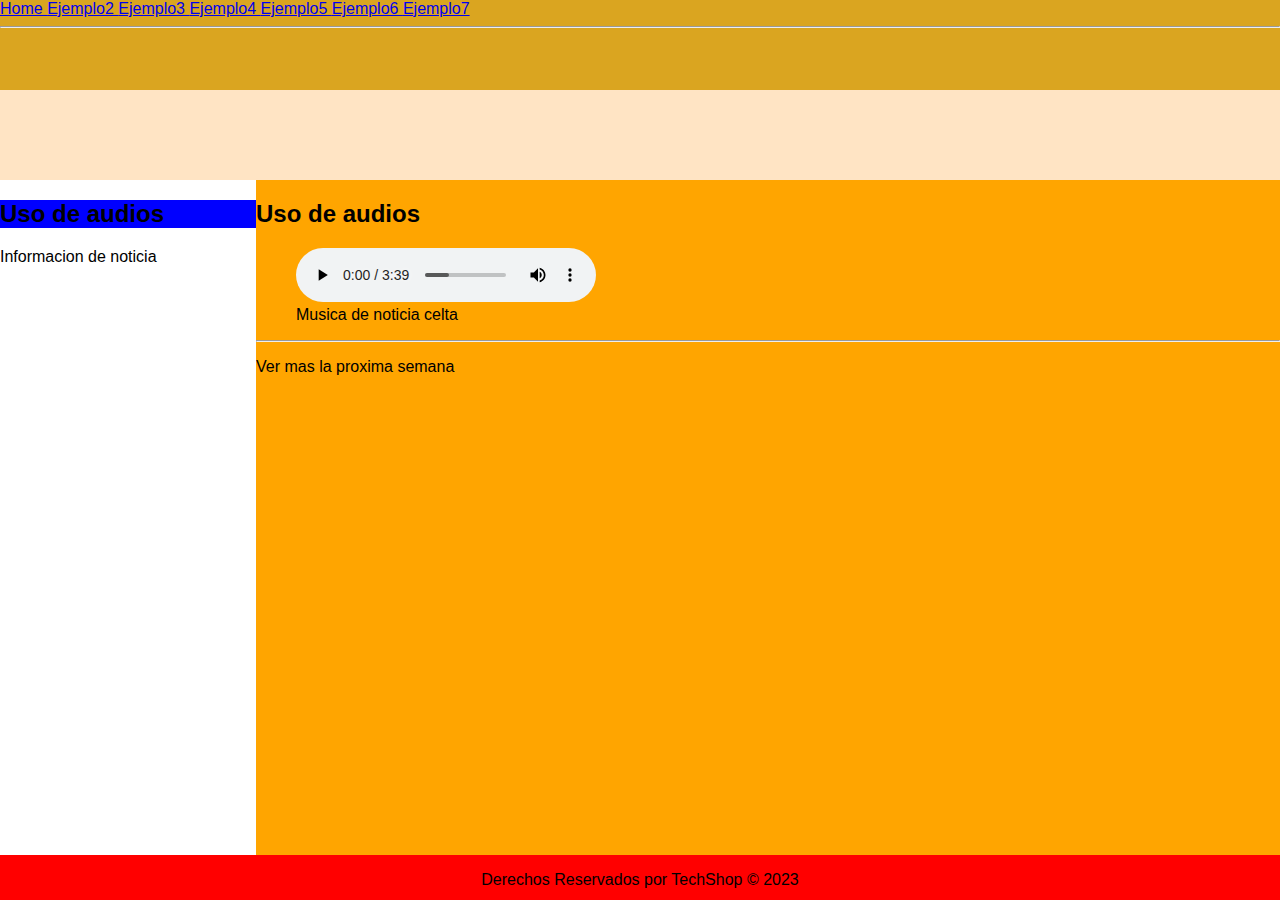
<file: src/main/resources/static/Audios.html>
<!DOCTYPE html>
<!--
Click nbfs://nbhost/SystemFileSystem/Templates/Licenses/license-default.txt to change this license
Click nbfs://nbhost/SystemFileSystem/Templates/Other/html.html to edit this template
-->
<html>
    <head>
        <title> TechShop </title> <!-- nombre de pestaña -->
        <meta charset="UTF-8">
        <meta name="viewport" content="width=device-width, initial-scale=1.0">
    </head>
    <body>

        <header class="header">

            <nav>

                <a href="index.html">Home </a>  <!--a href son botones -->
                <a href="Ejemplo2.html">Ejemplo2 </a>
                <a href="Ejemplo3.html">Ejemplo3 </a>
                <a href="Ejemplo4.html">Ejemplo4 </a>
                <a href="Ejemplo5.html">Ejemplo5 </a>
                <a href="Ejemplo5.html">Ejemplo6 </a>
                <a href="Ejemplo5.html">Ejemplo7 </a>
                <link href="css/estilos.css" rel="stylesheet" type="text/css"/>


            </nav>

            <hr>

        </header>

        <aside class="aside">

            
            <h2 class="noticia">Uso de audios</h2> <!-- con esta class se pone un audio referente a una noticia -->
            <p>Informacion de noticia</p>

        </aside>


        <section class="section">


            <article>

                <header>
                    <h2>Uso de audios</h2>
                </header>


                <figure>
                    <audio controls> <!-- controls para que nos salga el play y la pausa -->
                        <source src="audios/musica.mp3" type="audio/mpeg">
                        Your browser does not support the <code>audio</code> tag.
                    </audio>

                    <figcaption>Musica de noticia celta</figcaption>
                </figure>

                <hr>
                
                <footer>
                    <p>Ver mas la proxima semana</p>
                </footer>

            </article>

        </section>
        
        <footer class="footer">
            <p>Derechos Reservados por TechShop &COPY; 2023</p>
        </footer>

    </body>
</html>
</file>
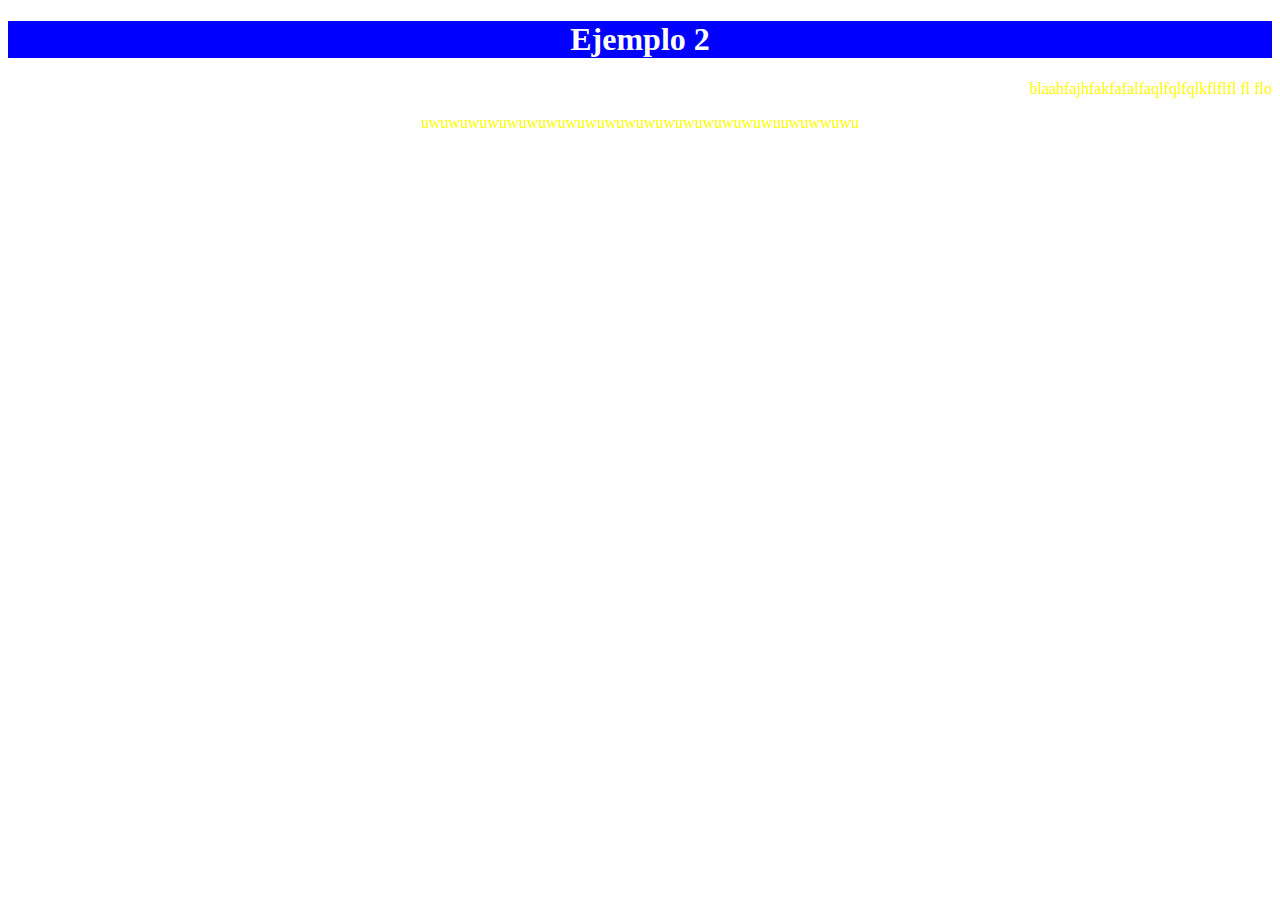
<file: src/main/resources/static/Ejemplo2.html>
<!DOCTYPE html>
<!--
Click nbfs://nbhost/SystemFileSystem/Templates/Licenses/license-default.txt to change this license
Click nbfs://nbhost/SystemFileSystem/Templates/Other/html.html to edit this template
-->
<html>
    <head>
        <title> TechShop </title> <!-- nombre de pestaña -->
        <meta charset="UTF-8">
        <meta name="viewport" content="width=device-width, initial-scale=1.0">
    </head>
    <body>
        
        <div style="background-color: red"> 
        <h1 style="text-align: center; background-color: blue; color: white"> Ejemplo 2 </h1> <!-- h1 titulo, text align para alinearlo -->      
        </div>   <!-- div para separar bloques de info -->                                                                           <!-- background color y color con punto y coma -->
        
        <div style="color: yellow">
        <p style="text-align: right"> blaahfajhfakfafalfaqlfqlfqlkflflfl  fl  flo   </p>
        <p style="text-align: center"> uwuwuwuwuwuwuwuwuwuwuwuwuwuwuwuwuwuwuuwuwwuwu  </p>
        </div>
 
    </body>
</html>
</file>
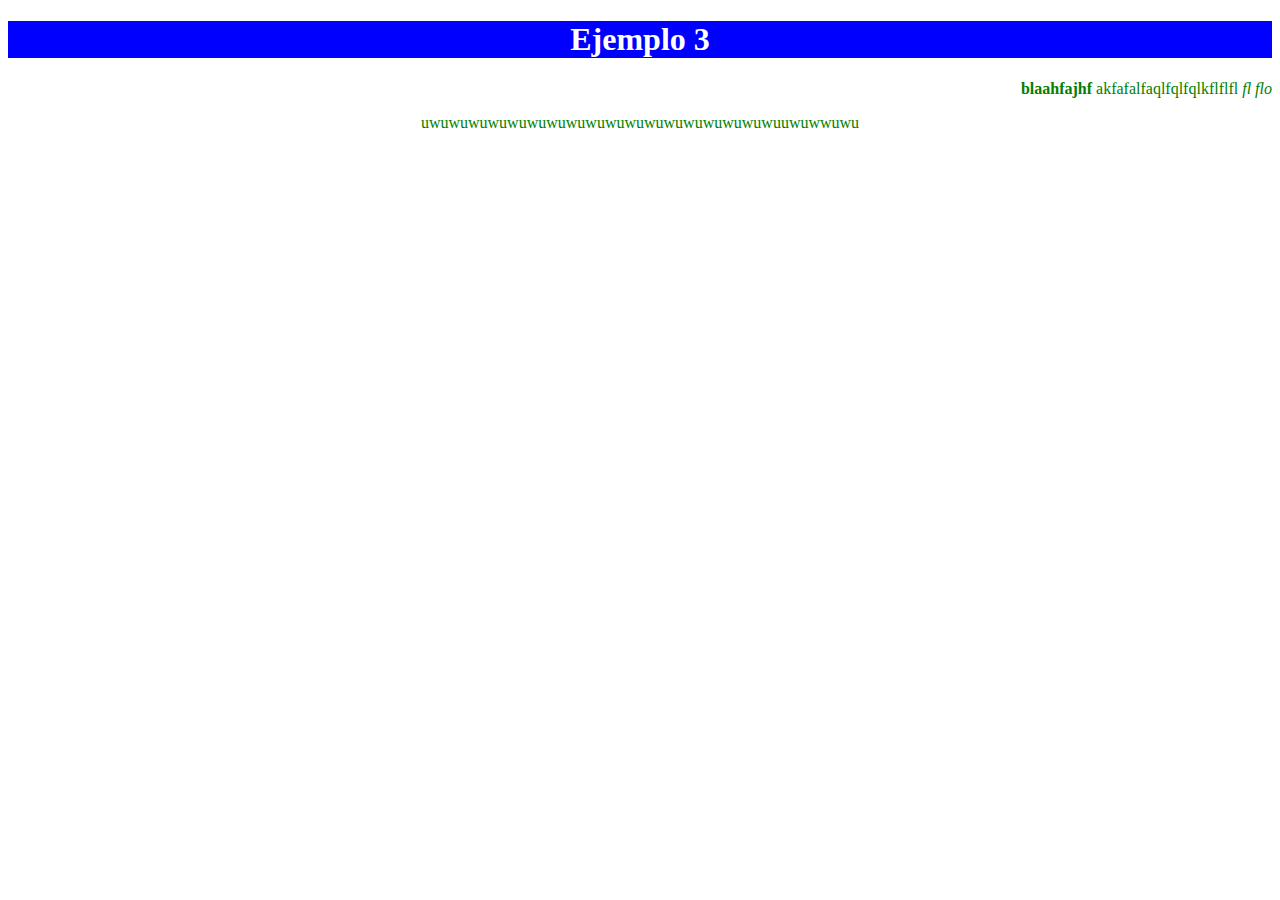
<file: src/main/resources/static/Ejemplo3.html>
<!DOCTYPE html>
<!--
Click nbfs://nbhost/SystemFileSystem/Templates/Licenses/license-default.txt to change this license
Click nbfs://nbhost/SystemFileSystem/Templates/Other/html.html to edit this template
-->
<html>
    <head>
        <title> TechShop </title> <!-- nombre de pestaña -->
        <meta charset="UTF-8">
        <meta name="viewport" content="width=device-width, initial-scale=1.0">
    </head>
    <body>
        
        <div style="background-color: red"> 
        <h1 style="text-align: center; background-color: blue; color: white"> Ejemplo 3 </h1> <!-- h1 titulo, text align para alinearlo -->      
        </div>   <!-- div para separar bloques de info -->                                                                           <!-- background color y color con punto y coma -->
        
        
        <div style="color: green">
            
            <p style="text-align: right"> <strong> blaahfajhf </strong>akfafalfaqlfqlfqlkflflfl  <i>fl  flo </i>  </p>
            <p style="text-align: center;"> uwuwuwuwuwuwuwuwuwuwuwuwuwuwuwuwuwuwuuwuwwuwu  </p>
        </div>
 
    </body>
</html>
</file>
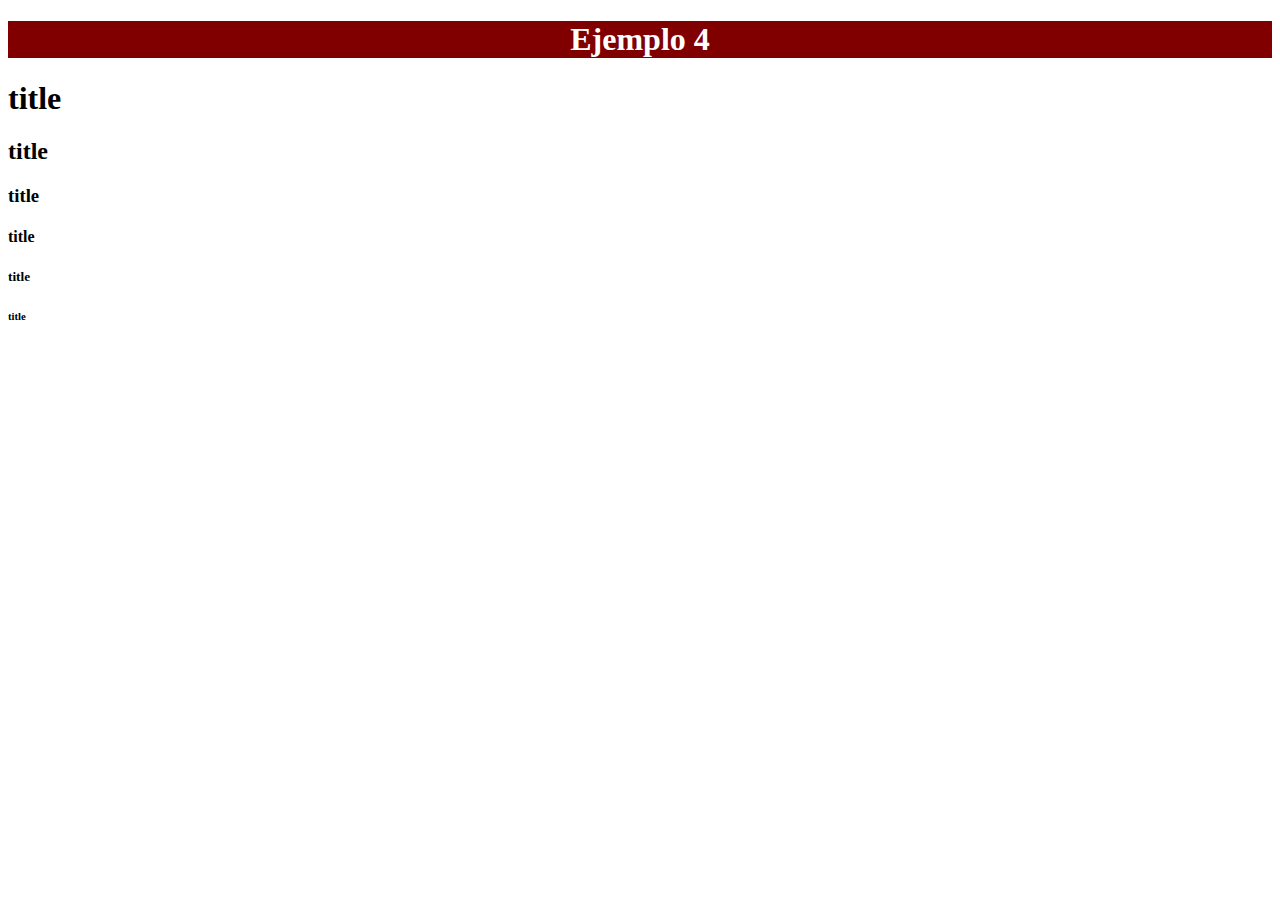
<file: src/main/resources/static/Ejemplo4.html>
<!DOCTYPE html>
<!--
Click nbfs://nbhost/SystemFileSystem/Templates/Licenses/license-default.txt to change this license
Click nbfs://nbhost/SystemFileSystem/Templates/Other/html.html to edit this template
-->
<html>
    <head>
        <title> TechShop </title> <!-- nombre de pestaña -->
        <meta charset="UTF-8">
        <meta name="viewport" content="width=device-width, initial-scale=1.0">
    </head>
    <body>
        
        <div style="background-color: red"> 
        <h1 style="text-align: center; background-color: maroon; color: white"> Ejemplo 4 </h1> <!-- h1 titulo, text align para alinearlo -->      
        </div>   <!-- div para separar bloques de info -->                                                                           <!-- background color y color con punto y coma -->
        
        <h1>title</h1>
        <h2>title</h2>
        <h3>title</h3>
        <h4>title</h4>
        <h5>title</h5>
        <h6>title</h6>
        
    </body>
</html>
</file>
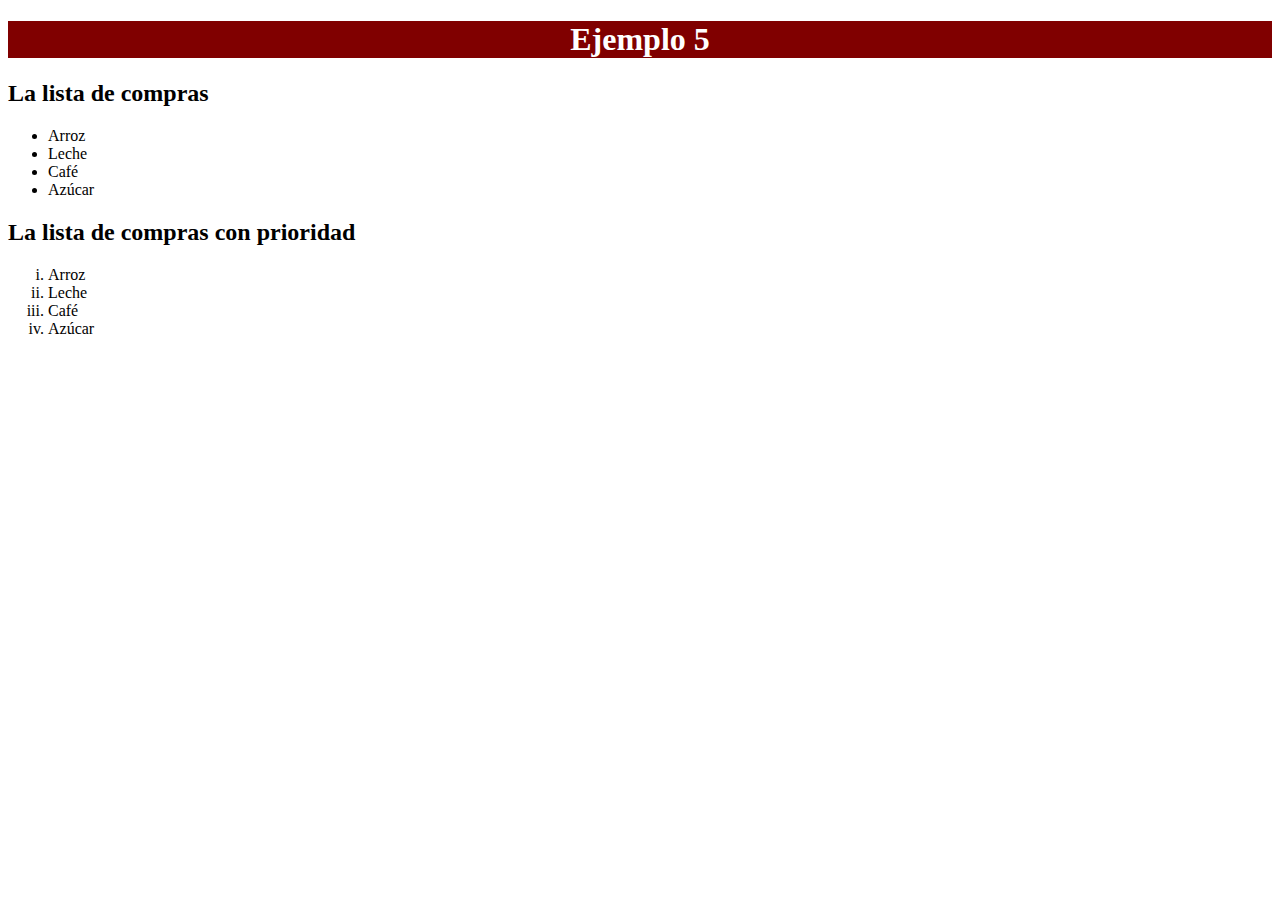
<file: src/main/resources/static/Ejemplo5.html>
<!DOCTYPE html>
<!--
Click nbfs://nbhost/SystemFileSystem/Templates/Licenses/license-default.txt to change this license
Click nbfs://nbhost/SystemFileSystem/Templates/Other/html.html to edit this template
-->
<html>
    <head>
        <title> TechShop </title> <!-- nombre de pestaña -->
        <meta charset="UTF-8">
        <meta name="viewport" content="width=device-width, initial-scale=1.0">
    </head>
    <body>
        
        <div style="background-color: red"> 
        <h1 style="text-align: center; background-color: maroon; color: white"> Ejemplo 5 </h1> <!-- h1 titulo, text align para alinearlo -->      
        </div>   <!-- div para separar bloques de info -->                                                                           <!-- background color y color con punto y coma -->
        
        
        <h2>La lista de compras</h2>
        <ul> <!-- u1 para crear listas -->     
        
            <li>  Arroz  </li>  <!-- li para contenido de lista -->
            <li>  Leche  </li>
            <li>  Café   </li>
            <li>  Azúcar </li>
 
        </ul>
        
        <h2>La lista de compras con prioridad</h2>
        <ol type="i"> <!-- ol para crear listas ORDENADAS -->     
        
            <li>  Arroz  </li>  <!-- li para contenido de lista -->
            <li>  Leche  </li>
            <li>  Café   </li>
            <li>  Azúcar </li>
 
        </ol>
        
    </body>
</html>
</file>
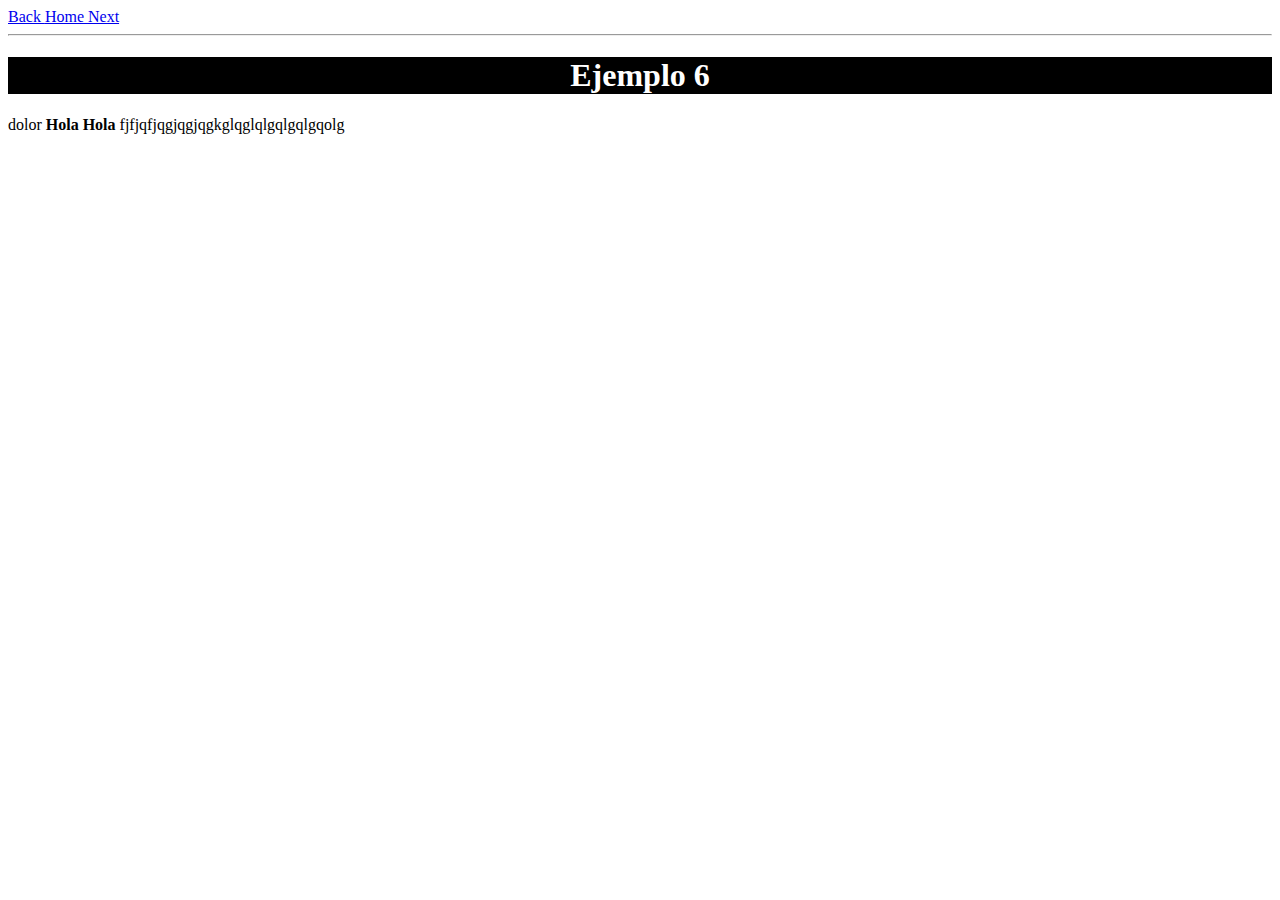
<file: src/main/resources/static/Ejemplo6.html>
<!DOCTYPE html>
<!--
Click nbfs://nbhost/SystemFileSystem/Templates/Licenses/license-default.txt to change this license
Click nbfs://nbhost/SystemFileSystem/Templates/Other/html.html to edit this template
-->
<html>
    <head>
        <title> TechShop </title> <!-- nombre de pestaña -->
        <meta charset="UTF-8">
        <meta name="viewport" content="width=device-width, initial-scale=1.0">
    </head>
    <body>
        
        <a href="Ejemplo5.html"> Back </a>
        <a href="index.html"> Home </a>
        <a href="Ejemplo7.html"> Next </a>
        
        <hr> <!-- es un brinco de pagina -->
        <div>
            <h1 style="text-align: center;background-color: black;color: white">Ejemplo 6</h1>
        </div>
        
        <div style="font-family: Comic Sans MS; font-size: 16px ">
            <p>dolor <strong> Hola Hola </strong> fjfjqfjqgjqgjqgkglqglqlgqlgqlgqolg</p>
  
        </div>
    </body>
</html>
</file>
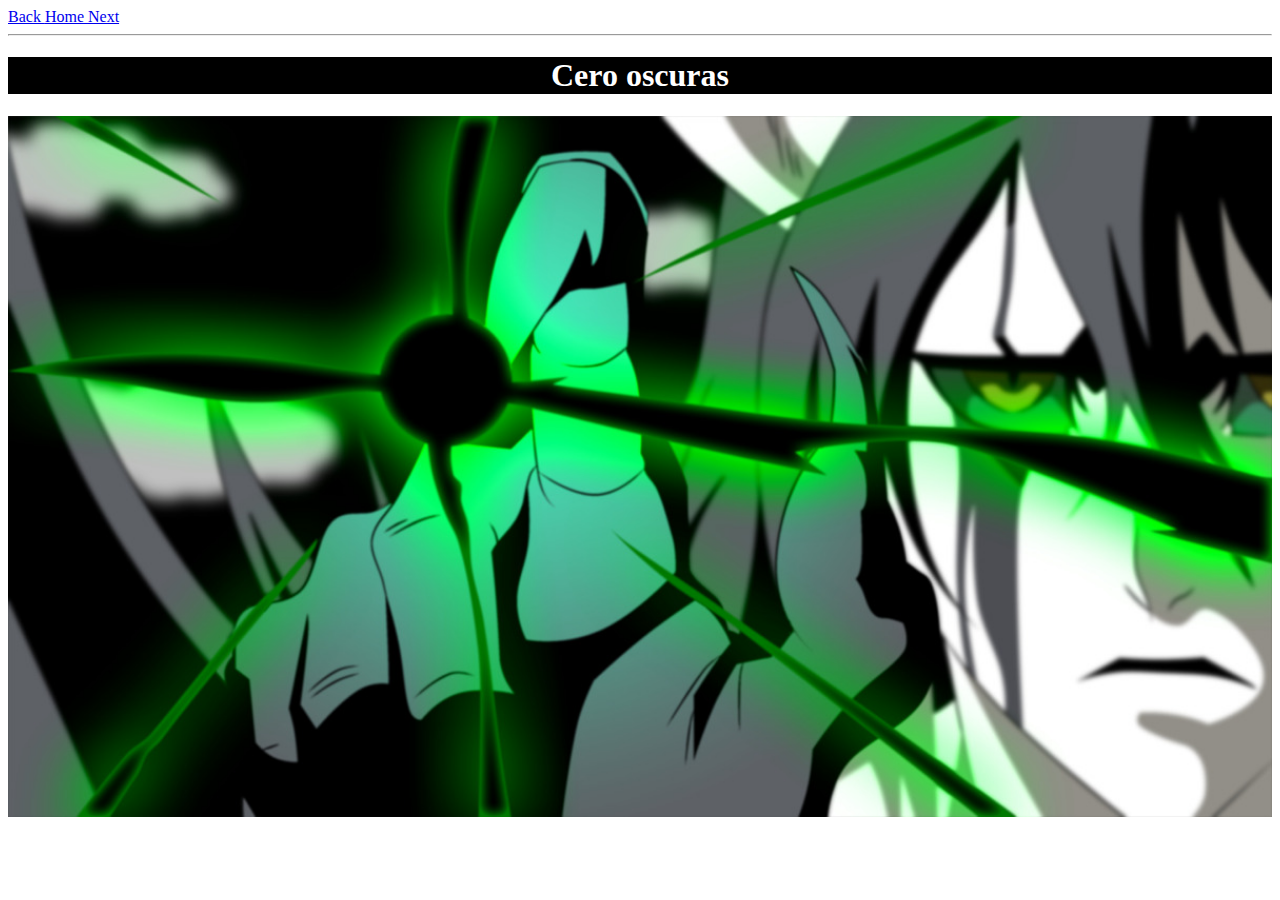
<file: src/main/resources/static/Ejemplo7.html>
<!DOCTYPE html>
<!--
Click nbfs://nbhost/SystemFileSystem/Templates/Licenses/license-default.txt to change this license
Click nbfs://nbhost/SystemFileSystem/Templates/Other/html.html to edit this template
-->
<html>
    <head>
        <title> TechShop </title> <!-- nombre de pestaña -->
        <meta charset="UTF-8">
        <meta name="viewport" content="width=device-width, initial-scale=1.0">
    </head>
    <body>
        
        <a href="Ejemplo6.html"> Back </a>
        <a href="index.html"> Home </a>
        <a href="Ejemplo8.html"> Next </a>
        
        <hr> <!-- es un brinco de pagina -->
        <div>
            <h1 style="text-align: center;background-color: black;color: white">Cero oscuras</h1>
        </div>
        
        <div>
            
            <img src="CeroOscuras.jpg" width="100%"/>
            
        </div>
       
        
    </body>
</html>
</file>
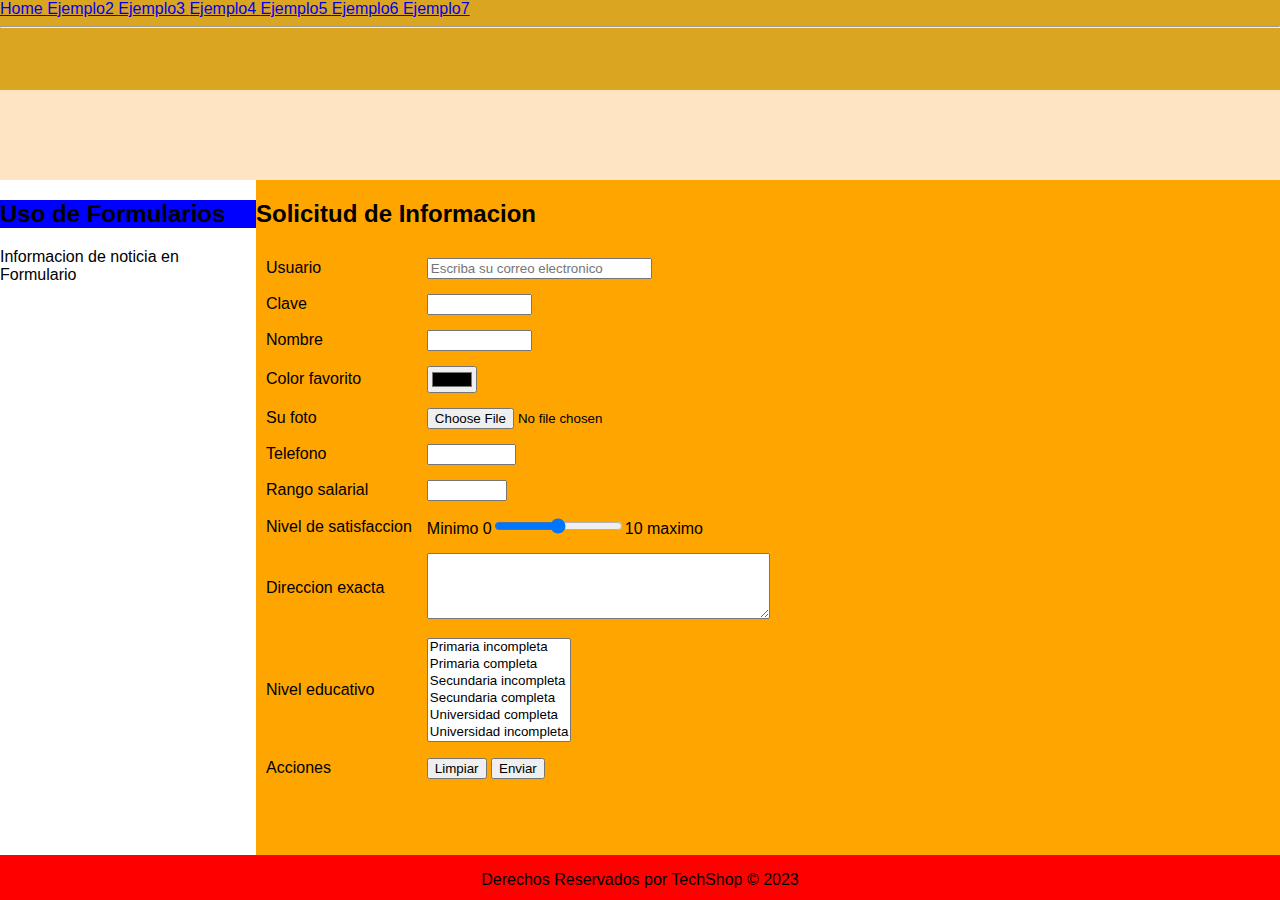
<file: src/main/resources/static/Formulario.html>
<!DOCTYPE html>
<!--
Click nbfs://nbhost/SystemFileSystem/Templates/Licenses/license-default.txt to change this license
Click nbfs://nbhost/SystemFileSystem/Templates/Other/html.html to edit this template
-->
<html>
    <head>
        <title> TechShop </title> <!-- nombre de pestaña -->
        <meta charset="UTF-8">
        <meta name="viewport" content="width=device-width, initial-scale=1.0">
    </head>
    <body>

        <header class="header">

            <nav>

                <a href="index.html">Home </a>  <!--a href son botones -->
                <a href="Ejemplo2.html">Ejemplo2 </a>
                <a href="Ejemplo3.html">Ejemplo3 </a>
                <a href="Ejemplo4.html">Ejemplo4 </a>
                <a href="Ejemplo5.html">Ejemplo5 </a>
                <a href="Ejemplo5.html">Ejemplo6 </a>
                <a href="Ejemplo5.html">Ejemplo7 </a>
                <link href="css/estilos.css" rel="stylesheet" type="text/css"/>


            </nav>

            <hr>

        </header>

        <aside class="aside">


            <h2 class="noticia">Uso de Formularios</h2> <!-- con esta class se pone un audio referente a una noticia -->
            <p>Informacion de noticia en Formulario</p>

        </aside>


        <section class="section">


            <article>

                <header>
                    <h2>Solicitud de Informacion</h2>
                    
                </header>

                <form action="cliente/registro">
                    <table border="0" cellspacing="5" cellpadding="5">
                       
                        <tbody>
                            <tr>
                                <td>Usuario</td>
                                <td><input type="email" name="usuario" placeholder="Escriba su correo electronico" size="25"/></td>
                            </tr>
                            <tr>
                                <td>Clave</td>
                                <td><input type="password" name="clave"  size="10"/></td>
                            </tr>
                            <tr>
                                <td>Nombre</td>
                                <td><input type="text" name="nombre" size="10"/></td>
                            </tr>
                            <tr>
                                <td>Color favorito</td>
                                <td><input type="color" name="color" placeholder="Escriba su color favorito" size="10"/></td>
                            </tr>
                            <tr>
                                <td>Su foto</td>
                                <td><input type="file" name="foto" accept="image/*"/></td> <!-- asterisco para cualquier formato de imagen -->
                            </tr>
                            <tr>
                                <td>Telefono</td>
                                <td><input type="tel" name="telefono"  size="8"/></td>
                            </tr>
                            <tr>
                                <td>Rango salarial</td>
                                <td><input type="number" name="salario"  min="400" max="10000"/></td>
                            </tr>
                            <tr>
                                <td>Nivel de satisfaccion</td>
                                <td>Minimo 0<input type="range" min="0" max="10"/>10 maximo</td>
                            </tr>
                           
                                <td>Direccion exacta</td>
                                <td><textarea name="direccion" rows="4" cols="40"/></textarea></td>
                            
                            <tr>
                                <td>Nivel educativo</td>
                                <td>
                                    <select name="nivel" size="6">
                                        <option value="0"> Primaria incompleta </option>
                                        <option value="1"> Primaria completa</option>
                                        <option value="2"> Secundaria incompleta</option>
                                        <option value="3"> Secundaria completa</option>
                                        <option value="4"> Universidad completa</option>
                                        <option value="5"> Universidad incompleta</option>  
                                    </select>
                                </td>
                            </tr>
                            <tr>

                                <td>Acciones</td> 
                                <td><input type="reset" value="Limpiar"/>
                                    <input type="submit" value="Enviar"/>

                                </td>
                            </tr>
                            </tbody>
                    </table>

                </form>
            </article>


        </section>

        <footer class="footer">
            <p>Derechos Reservados por TechShop &COPY; 2023</p>
        </footer>

    </body>
</html>
</file>
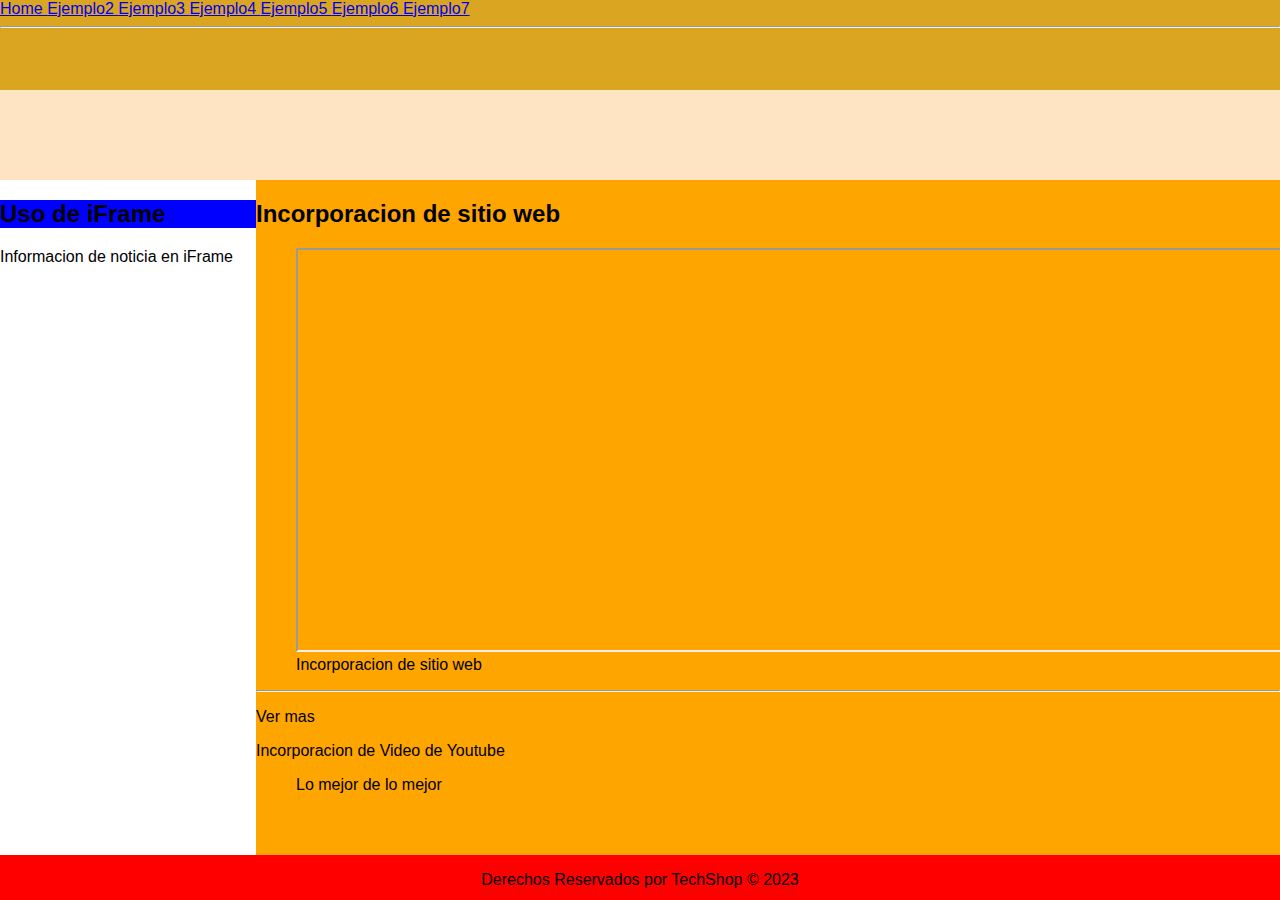
<file: src/main/resources/static/iFrames.html>
<!DOCTYPE html>
<!--
Click nbfs://nbhost/SystemFileSystem/Templates/Licenses/license-default.txt to change this license
Click nbfs://nbhost/SystemFileSystem/Templates/Other/html.html to edit this template
-->
<html>
    <head>
        <title> TechShop </title> <!-- nombre de pestaña -->
        <meta charset="UTF-8">
        <meta name="viewport" content="width=device-width, initial-scale=1.0">
    </head>
    <body>

        <header class="header">

            <nav>

                <a href="index.html">Home </a>  <!--a href son botones -->
                <a href="Ejemplo2.html">Ejemplo2 </a>
                <a href="Ejemplo3.html">Ejemplo3 </a>
                <a href="Ejemplo4.html">Ejemplo4 </a>
                <a href="Ejemplo5.html">Ejemplo5 </a>
                <a href="Ejemplo5.html">Ejemplo6 </a>
                <a href="Ejemplo5.html">Ejemplo7 </a>
                <link href="css/estilos.css" rel="stylesheet" type="text/css"/>


            </nav>

            <hr>

        </header>

        <aside class="aside">


            <h2 class="noticia">Uso de iFrame</h2> <!-- con esta class se pone un audio referente a una noticia -->
            <p>Informacion de noticia en iFrame</p>

        </aside>


        <section class="section">


            <article>

                <header>
                    <h2>Incorporacion de sitio web</h2>
                </header>


                <figure>
                    <iframe src="https://bleach.fandom.com/es/wiki/Ulquiorra_Cifer" width="1100" height="400">


                    </iframe>

                    <figcaption>Incorporacion de sitio web</figcaption>
                </figure>

                <hr>

                <footer>
                    <p>Ver mas</p>
                </footer>

            </article>

            <article>

                <header>Incorporacion de Video de Youtube</header>
                <figure>

                    <figcaption>Lo mejor de lo mejor</figcaption>

                    <iframe width="2161" height="1138" src="https://www.youtube.com/embed/9sTQ0QdkN3Q" title=
                            "Bullet For My Valentine - Tears Don&#39;t Fall (Official Video)" frameborder="0" allow=
                            "accelerometer; 
                            autoplay; 
                            clipboard-write; 
                            encrypted-media; 
                            gyroscope; 
                            picture-in-picture; 
                            web-share" allowfullscreen></iframe>
                </figure>
            </article>


            <article>

                <header>Incorporacion de google maps</header>
                <figure>

                    <figcaption>Mapita XD</figcaption>
                    <iframe src="https://www.google.com/maps/embed?pb=!1m18!1m12!1m3!1d3822399.3194189407!2d-108.22725888749999!3d20.6772329!2m3!1f0!2f0!3f0!3m2!1i1024!2i768!4f13.1!3m3!1m2!1s0x85ce0146223b3951%3A0xc417f44b891bc1c1!2sIglesia%20Xd!5e0!3m2!1ses-419!2scr!4v1696547360740!5m2!1ses-419!2scr" 
                            width="600" height="450" style="border:0;" allowfullscreen="" 
                            referrerpolicy="no-referrer-when-downgrade"></iframe>
                   
                </figure>
            </article>

        </section>

        <footer class="footer">
            <p>Derechos Reservados por TechShop &COPY; 2023</p>
        </footer>

    </body>
</html>
</file>
<file: src/main/resources/static/css/estilos.css>
/*
Click nbfs://nbhost/SystemFileSystem/Templates/Licenses/license-default.txt to change this license
Click nbfs://nbhost/SystemFileSystem/Templates/Other/CascadeStyleSheet.css to edit this template
*/
/* 
    Created on : Sep 26, 2023, 7:16:17 PM
    Author     : lians
*/

/*Estilo para el home*/


h1{
    
    text-align: center;
    background-color: black;
    color: white;
    
}

body{
    
    font-family: sans-serif;
    padding: 80px 20px 0;
    background-color: bisque;
}

.header{
    
    position:fixed;
    top:0;
    left:0;
    width:100%;
    height:90px;
    background-color: goldenrod;
}

.aside{
    
    position: fixed;
    top:20%;
    left:0;
    width:20%;
    height:75%;
    background-color: appworkspace;
}

.noticia{
    
    background-color: blue;
}


.section{
    
    position: fixed;
    top:20%;
    left:20%;
    width:80%;
    height:75%;
    background-color: orange;
    overflow-y: scroll;
    
}
    

.footer{
    
    position: fixed;
    bottom:0;
    left:0;
    width:100%;
    height:5%;
    background-color: red;
    text-align: center;
    
}

.logo{
    
    font-size: 30px;
    font-weight: bold;
    padding: 0 40px;
    line-height: 90px;
}

.nav{
    
    display: flex;
    justify-content: space-between;
    max-width: 992px;
    margin: 0 auto;
}

.nav-link{
    
    color: white;
    text-decoration: none;
    
}

.nav-menu{
    
   display: flex;
   margin-right: 40px;
   list-style: none;
}

.nav-menu-link{
    
    font-size: 25px;
    margin: 0 10px;
    line-height: 90px;
    width: max-content; 
    color: white;
    text-decoration: none;
    
}

.nav-menu-item{
    
     color: white;
    text-decoration: none;
    
}
</file>
